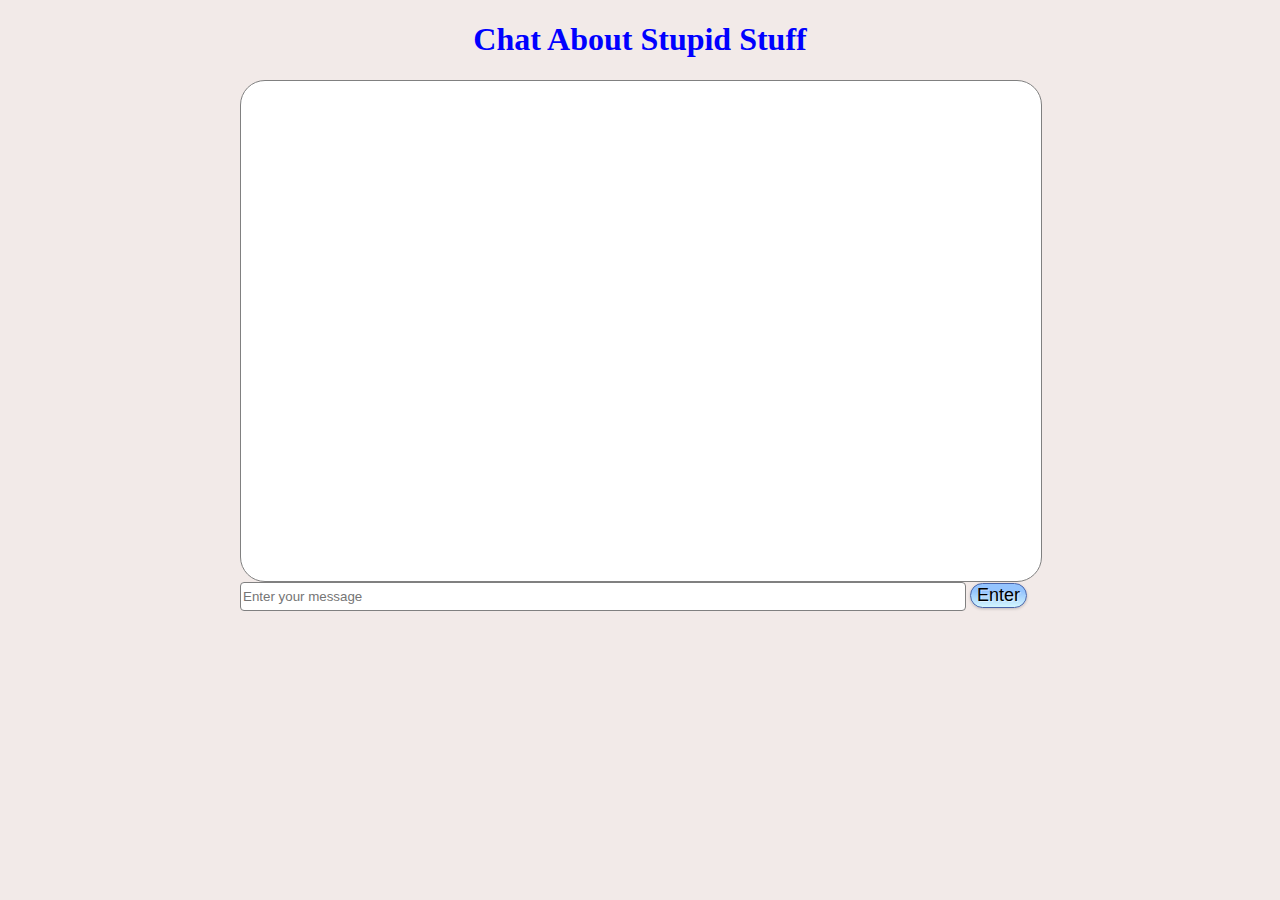
<file: index.html>
<!DOCTYPE html>
<html>

<head>
    <link rel="stylesheet" type="text/css" href="main.css">
    <script src="https://ajax.googleapis.com/ajax/libs/jquery/3.1.1/jquery.min.js"></script>
</head>

<body>
    <form id="ttWordSubmit">
        <h1>Chat About Stupid Stuff</h1>
        <div class="all">
            <div class="chat">
                <!-- Insert Chat Stuff Here -->
                <p id="data"></p>
            </div>
            <input type="text" name="message" class="msg" placeholder="Enter your message" />
            <button type="submit" id="enterMessage">Enter</button>
        </div>
        <!--<button id="refresh">Refresh</button>-->
    </form>
    <script>
        $(document).ready(function() {

            window.setInterval(function() {
                $.ajax({
                    method: "GET",
                    url: "api/message",
                    success: function(data) {
                        var newMsg = "";
                        for(var i=0;i<data.length;i++) {
                            newMsg = newMsg + " <br> "+ data[i]['time'] + "&nbsp;&nbsp;&nbsp;" + data[i]['author'] + " : " + data[i]['content'];
                        }
                        $("#data").html(newMsg);
                    }
                });
            }, 1000);

            $("#ttWordSubmit").on("submit", function(evt) {
                evt.preventDefault();
                $.ajax({
                    method: "POST",
                    url: "api/message",
                    data: {
                        "author": getUser(),
                        "content": $(".msg").val()
                    },
                    success: function(data) {
                        $(".msg").val('');
                        console.log(data);
                    }
                });

                return false;
            });

        });
    </script>
    <script src="chatFunctions.js"></script>
</body>

</html>
</file>
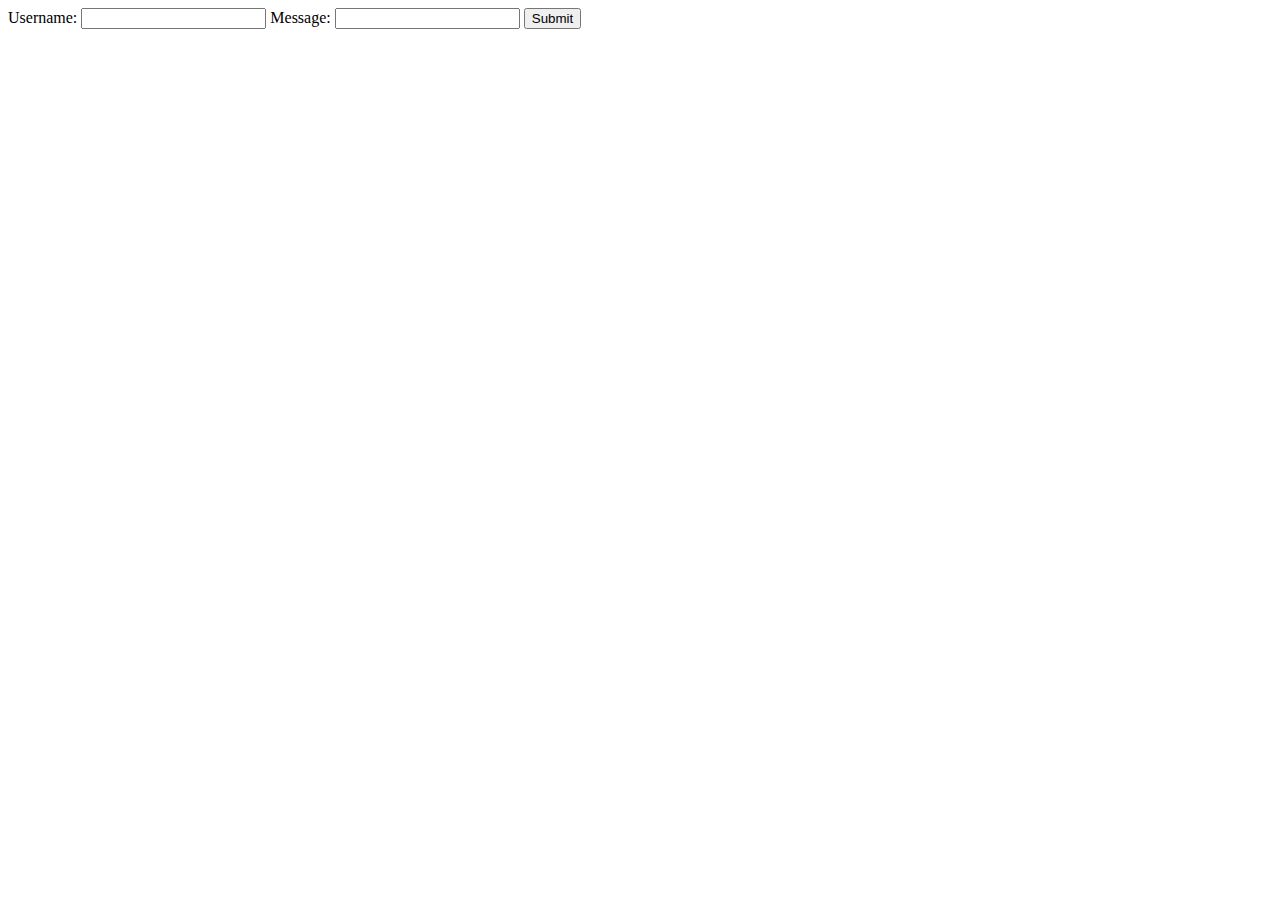
<file: message.html>
<!DOCTYPE html>
<html>
<head>
    <script ></script>
</head>
<div>
    <form>
        Username: <input type="text" name="userName"/>
        Message: <input type="textarea" name="message">
        <input type="submit" value="Submit"/>
    </form>
    <script>
     $(document).ready(function(){
        $.ajax({method: "GET", url:"api/message", success: function(data) { $("#something").html(data)}});
     });
    </script>
</div>

</html>
</file>
<file: main.css>
body {
    background-color:#f2eae8;
    
}
.all {
    width:800px;
    margin:0 auto;
    height:500px;
}
.chat {
    background-color:white;
    width:100%;
    height:100%;
    border-radius:25px;
    border: 1px solid gray;
}
.msg {
    width:90%;
    height:25px;
    border: 1px solid gray;
    border-radius: 4px;
}
h1 {
    color:blue;
    text-align:center;
}
#enterMessage {
    background: #94c4fe;
    background: linear-gradient(to bottom,#94c4fe 31%,#d3f6fe 100%);
    border-radius: 25px;
    border: 1px solid #4864a9;
    font-size: 18px;
    text-shadow: 1px 1px 0px rgba(255,255,255,.5);
    box-shadow: 0px 1px 3px 0px rgba(0, 0, 0, .2);
}
#enterMessage:hover {
    cursor:pointer;
}
</file>
